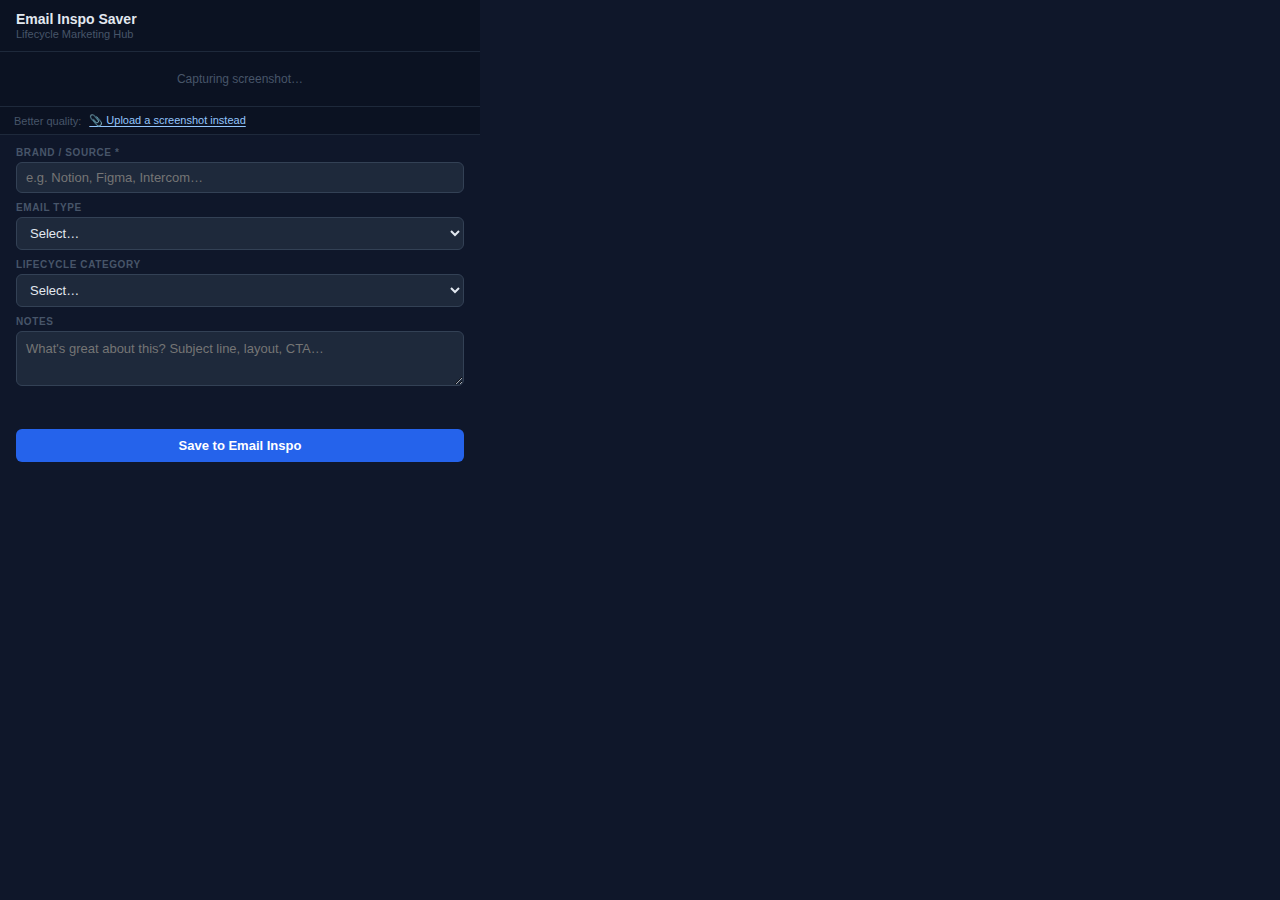
<file: email-inspo-extension/popup.html>
<!DOCTYPE html>
<html>
<head>
  <meta charset="utf-8">
  <link rel="stylesheet" href="popup.css">
</head>
<body>

  <div class="header">
    <div class="title">Email Inspo Saver</div>
    <div class="subtitle">Lifecycle Marketing Hub</div>
  </div>

  <!-- Screenshot / crop area -->
  <div id="screenshot-wrap">
    <div id="screenshot-loading">Capturing screenshot…</div>
    <div id="screenshot-error"></div>

    <div id="crop-container">
      <img id="screenshot-preview">
      <canvas id="crop-canvas"></canvas>
    </div>

    <div id="crop-bar">
      <span id="crop-hint">Drag to crop to just the email</span>
      <div id="crop-actions">
        <button id="apply-btn">✓ Crop</button>
        <button id="reset-btn">Reset</button>
      </div>
    </div>
  </div>

  <!-- File upload (better quality alternative) -->
  <div id="upload-bar">
    <span class="upload-label">Better quality:</span>
    <button id="upload-trigger">📎 Upload a screenshot instead</button>
    <input type="file" id="f-file" accept="image/*" style="display:none;">
  </div>
  <div id="drop-overlay">Drop image here</div>

  <!-- Fields -->
  <div class="fields">
    <div class="field">
      <label>Brand / Source *</label>
      <input type="text" id="f-source" placeholder="e.g. Notion, Figma, Intercom…">
    </div>
    <div class="field">
      <label>Email Type</label>
      <select id="f-type">
        <option value="">Select…</option>
        <option>Newsletter</option>
        <option>Onboarding</option>
        <option>Promotional</option>
        <option>Transactional</option>
        <option>Re-engagement</option>
        <option>Event</option>
        <option>Product Update</option>
        <option>Lifecycle</option>
      </select>
    </div>
    <div class="field">
      <label>Lifecycle Category</label>
      <select id="f-category">
        <option value="">Select…</option>
        <option>Launches</option>
        <option>Early lifecycle</option>
        <option>Usage</option>
        <option>Events</option>
        <option>Acquisition</option>
        <option>Adhoc</option>
        <option>Expansion</option>
        <option>Newsletter</option>
      </select>
    </div>
    <div class="field">
      <label>Notes</label>
      <textarea id="f-notes" placeholder="What's great about this? Subject line, layout, CTA…"></textarea>
    </div>
  </div>

  <div id="status"></div>
  <button id="save-btn">Save to Email Inspo</button>

  <script src="popup.js"></script>
</body>
</html>
</file>
<file: email-inspo-extension/popup.css>
* { box-sizing: border-box; margin: 0; padding: 0; }

body {
  width: 480px;
  background: #0f172a;
  color: #e2e8f0;
  font-family: -apple-system, BlinkMacSystemFont, 'Segoe UI', sans-serif;
  font-size: 13px;
  position: relative;
}

/* ── Header ── */
.header {
  padding: 11px 16px;
  background: #0b1222;
  border-bottom: 1px solid #1e293b;
}
.title   { font-size: 14px; font-weight: 700; }
.subtitle { font-size: 11px; color: #475569; margin-top: 1px; }

/* ── Screenshot / crop ── */
#screenshot-wrap {
  background: #0b1222;
  border-bottom: 1px solid #1e293b;
}
#screenshot-loading {
  color: #475569;
  font-size: 12px;
  padding: 20px;
  text-align: center;
}
#screenshot-error {
  color: #fca5a5;
  font-size: 12px;
  padding: 12px 16px;
  text-align: center;
  display: none;
}
#crop-container {
  position: relative;
  overflow: hidden;
  max-height: 260px;
  display: none;
  cursor: crosshair;
  user-select: none;
}
#screenshot-preview {
  width: 100%;
  height: auto;
  display: block;
  pointer-events: none;
}
#crop-canvas {
  position: absolute;
  top: 0; left: 0;
  width: 100%; height: 100%;
  cursor: crosshair;
}
#crop-bar {
  display: none;
  align-items: center;
  justify-content: space-between;
  padding: 6px 12px;
  border-top: 1px solid #1e293b;
}
#crop-hint { font-size: 11px; color: #475569; }
#crop-actions { display: flex; gap: 6px; visibility: hidden; }
#apply-btn, #reset-btn {
  font-size: 11px;
  font-family: inherit;
  padding: 4px 10px;
  border-radius: 5px;
  border: 1px solid #334155;
  cursor: pointer;
  background: #1e293b;
  color: #e2e8f0;
}
#apply-btn { background: #1d4ed8; border-color: #1d4ed8; color: white; }
#apply-btn:hover { background: #2563eb; }
#reset-btn:hover { background: #334155; }

/* ── Upload bar ── */
#upload-bar {
  display: flex;
  align-items: center;
  gap: 8px;
  padding: 7px 14px;
  background: #0b1222;
  border-bottom: 1px solid #1e293b;
}
.upload-label {
  font-size: 11px;
  color: #475569;
  white-space: nowrap;
}
#upload-trigger {
  font-size: 11px;
  font-family: inherit;
  color: #93c5fd;
  background: none;
  border: none;
  cursor: pointer;
  padding: 0;
  text-decoration: underline;
  text-underline-offset: 2px;
}
#upload-trigger:hover { color: #bfdbfe; }

/* ── Drag-drop overlay ── */
#drop-overlay {
  display: none;
  position: absolute;
  inset: 0;
  background: rgba(37, 99, 235, 0.18);
  border: 2px dashed #3b82f6;
  border-radius: 4px;
  z-index: 50;
  align-items: center;
  justify-content: center;
  font-size: 15px;
  font-weight: 700;
  color: #93c5fd;
  pointer-events: none;
}
body.drag-over #drop-overlay { display: flex; }

/* ── Fields ── */
.fields {
  padding: 12px 16px;
  display: flex;
  flex-direction: column;
  gap: 9px;
}
.field label {
  display: block;
  font-size: 10px;
  font-weight: 700;
  color: #475569;
  text-transform: uppercase;
  letter-spacing: 0.06em;
  margin-bottom: 4px;
}
.field input,
.field select,
.field textarea {
  width: 100%;
  background: #1e293b;
  border: 1px solid #334155;
  border-radius: 6px;
  color: #e2e8f0;
  font-size: 13px;
  padding: 7px 9px;
  outline: none;
  font-family: inherit;
  transition: border-color 0.15s;
}
.field input:focus,
.field select:focus,
.field textarea:focus { border-color: #3b82f6; }
.field select option { background: #1e293b; }
.field textarea { resize: vertical; min-height: 54px; line-height: 1.5; }

/* ── Status & save ── */
#status { min-height: 20px; padding: 2px 16px 0; font-size: 12px; }
#status.success { color: #4ade80; }
#status.error   { color: #fca5a5; }
#status.info    { color: #93c5fd; }

#save-btn {
  display: block;
  width: calc(100% - 32px);
  margin: 8px 16px 14px;
  padding: 9px;
  background: #2563eb;
  color: white;
  border: none;
  border-radius: 6px;
  font-size: 13px;
  font-weight: 600;
  cursor: pointer;
  font-family: inherit;
  transition: background 0.15s;
}
#save-btn:hover:not(:disabled) { background: #1d4ed8; }
#save-btn:disabled { background: #1e293b; color: #475569; cursor: not-allowed; }
</file>
